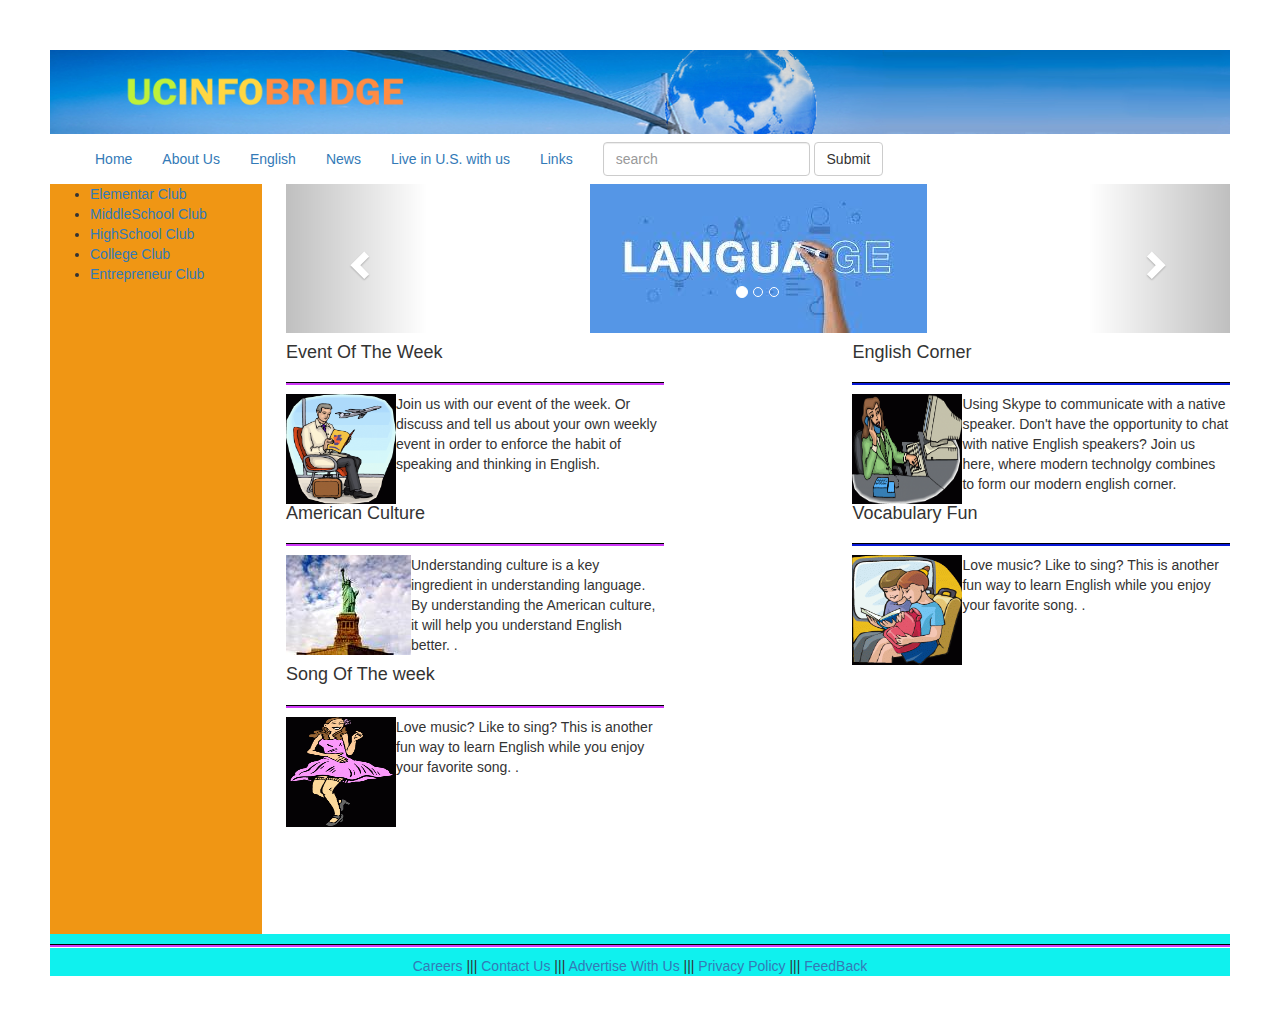
<file: index.html>
<!DOCTYPE html>
<html lang="en">
  <head>
    <meta charset="utf-8">
	<meta http-equiv="X-UA-Compatible" content="IE=edge">
	<meta name="viewport" content="width=device-width, initial-scale=1">
    <title>Ucinfobridge</title>
    <!-- Bootstrap -->
	<link href="css/bootstrap.css" rel="stylesheet">
	<link href="styles.css" rel="stylesheet" type="text/css">
	<!-- HTML5 shim and Respond.js for IE8 support of HTML5 elements and media queries -->
	<!-- WARNING: Respond.js doesn't work if you view the page via file:// -->
	<!--[if lt IE 9]>
		  <script src="https://oss.maxcdn.com/html5shiv/3.7.2/html5shiv.min.js"></script>
		  <script src="https://oss.maxcdn.com/respond/1.4.2/respond.min.js"></script>
		<![endif]-->
  </head>
  <body>
	<div class="container-fluid"></div>
    
        <header><img src="images/Header Background.jpg" class="img-responsive" alt="Placeholder image">
          <nav>
            <div class="container-fluid">
              <!-- Brand and toggle get grouped for better mobile display -->
              <div class="navbar-header"> </div>
              <!-- Collect the nav links, forms, and other content for toggling -->
              <div class="collapse navbar-collapse" id="defaultNavbar1">
                <ul class="nav navbar-nav">
                  <li class="active"><a href="index.html">Home<span class="sr-only">(current)</span></a></li>
                  <li><a href="About Us.html">About Us</a></li>
                  <li><a href="#"> English</a></li>
                  <li><a href="#">News</a></li>
                  <li><a href="#">Live in U.S. with us</a></li>
                  <li><a href="#">Links</a></li>
                  
                </ul>
                <form class="navbar-form navbar-left" role="search">
                  <div class="form-group">
                    <input type="text" class="form-control" placeholder="search">
                  </div>
                  <button type="submit" class="btn btn-default">Submit</button>
                </form>
                <ul class="nav navbar-nav navbar-right">
                  <li></li>
                  <li class="dropdown">
<ul class="dropdown-menu">
                <li><a href="#">Action</a></li>
                      <li><a href="#">Another action</a></li>
                      <li><a href="#">Something else here</a></li>
                      <li role="separator" class="divider"></li>
                      <li><a href="#">Separated link</a></li>
                    </ul>
                  </li>
                </ul>
              </div>
              <!-- /.navbar-collapse -->
            </div>
            <!-- /.container-fluid -->
          </nav>
          <!-- jQuery (necessary for Bootstrap's JavaScript plugins) --> 
	<script src="js/jquery-1.11.3.min.js"></script>

	<!-- Include all compiled plugins (below), or include individual files as needed --> 
	<script src="js/bootstrap.js"></script>
        </header>
        <section>
           <article>             
             <aside id="sidebar">
                <ul>                
                   <li><a HREF="login.html">Elementar Club</a></li>
                   <li><a HREF="login.html">MiddleSchool Club</a></li>
                   <li><a HREF="login.html">HighSchool Club</a></li>
                   <li><a HREF="login.html">College Club</a></li>
                   <li><a HREF="login.html">Entrepreneur Club</a></li>
                </ul>
             </aside>
             <div id="main">
             
               <div id="carousel1" class="carousel slide" data-ride="carousel">
                 <ol class="carousel-indicators">
                   <li data-target="#carousel1" data-slide-to="0" class="active"></li>
                   <li data-target="#carousel1" data-slide-to="1"></li>
                   <li data-target="#carousel1" data-slide-to="2"></li>
                 </ol>
                 <div class="carousel-inner" role="listbox">
                   <div class="item active"><img src="images/carousel1 .jpg" alt="First slide image" class="center-block">                     
                   </div>
                   <div class="item"><img src="images/carousel2 .jpg" alt="Second slide image" class="center-block">                     
                   </div>
                   <div class="item"><img src="images/carousel3 .jpg" alt="Third slide image" class="center-block">                     
                   </div>
                 </div>
                 <a class="left carousel-control" href="#carousel1" role="button" data-slide="prev"><span class="glyphicon glyphicon-chevron-left" aria-hidden="true"></span><span class="sr-only">Previous</span></a><a class="right carousel-control" href="#carousel1" role="button" data-slide="next"><span class="glyphicon glyphicon-chevron-right" aria-hidden="true"></span><span class="sr-only">Next</span></a></div>
               <div id="left"> 
                 <h4>Event Of The Week</h4> 
                 <img class="line" src="images/Conten line--Purple.gif" width="597" height="20" alt=""/>
                 <img class="icon" src="images/Event Icon.GIF" width="110" height="110" alt=""/>
                 <p>Join us with our event of the week. Or discuss and tell us about your own weekly event in order to enforce the habit of speaking and thinking in English.
                 </p>
                 <h4>American Culture</h4> 
                 <img class="line" src="images/Conten line--Purple.gif" width="597" height="20" alt=""/>
                 <img class="icon" src="images/Culture Icon.jpg" width="125" height="100" alt=""/>
                 <p>Understanding culture is a key ingredient in understanding language. By understanding the American culture, it will help you understand English better. .
                 </p>
                 <h4>Song Of The week</h4> 
                 <img class="line" src="images/Conten line--Purple.gif" width="597" height="20" alt=""/>
                 <img class="icon"
                 src="images/Song Icon.GIF" width="110" height="110" alt=""/>
                 <p>Love music? Like to sing? This is another fun way to learn English while you enjoy your favorite song. .</p>
</div>
               <div id="right">
               <h4>	English Corner</h4> 
                 <img class="line" src="images/content line--Blue.gif" width="597" height="20" alt=""/>
                 <img class="icon" src="images/English Corner Icon.GIF" width="110" height="110" alt=""/>
                 <p>Using Skype to communicate with a native speaker. Don't have the opportunity to chat with native English speakers? Join us here, where modern technolgy combines to form our modern english corner.</p>
                 <h4>Vocabulary Fun</h4> 
                 <img class="line" src="images/content line--Blue.gif" width="597" height="20" alt=""/>
                 <img  class="icon" src="images/Vocab Fun Icon.GIF" width="110" height="110" alt=""/>
                 <p>Love music? Like to sing? This is another fun way to learn English while you enjoy your favorite song. .</p>
               </div>
             </div>              
          </article>
        </section>        
        <footer>        
          <img src="images/Conten line--Purple.gif" width="100%" height="20" alt=""/>
          <center> <A HREF="careers.html">Careers</A> ||| <A HREF="contactus.">Contact Us</A> ||| <A HREF="www.angelfire.com">Advertise With Us </A> ||| <A HREF="www.angelfire.com">Privacy Policy </A> ||| <A HREF="feedback.html">FeedBack</A></center>
           
        </footer>
  </div>
  </body>
</html>
</file>
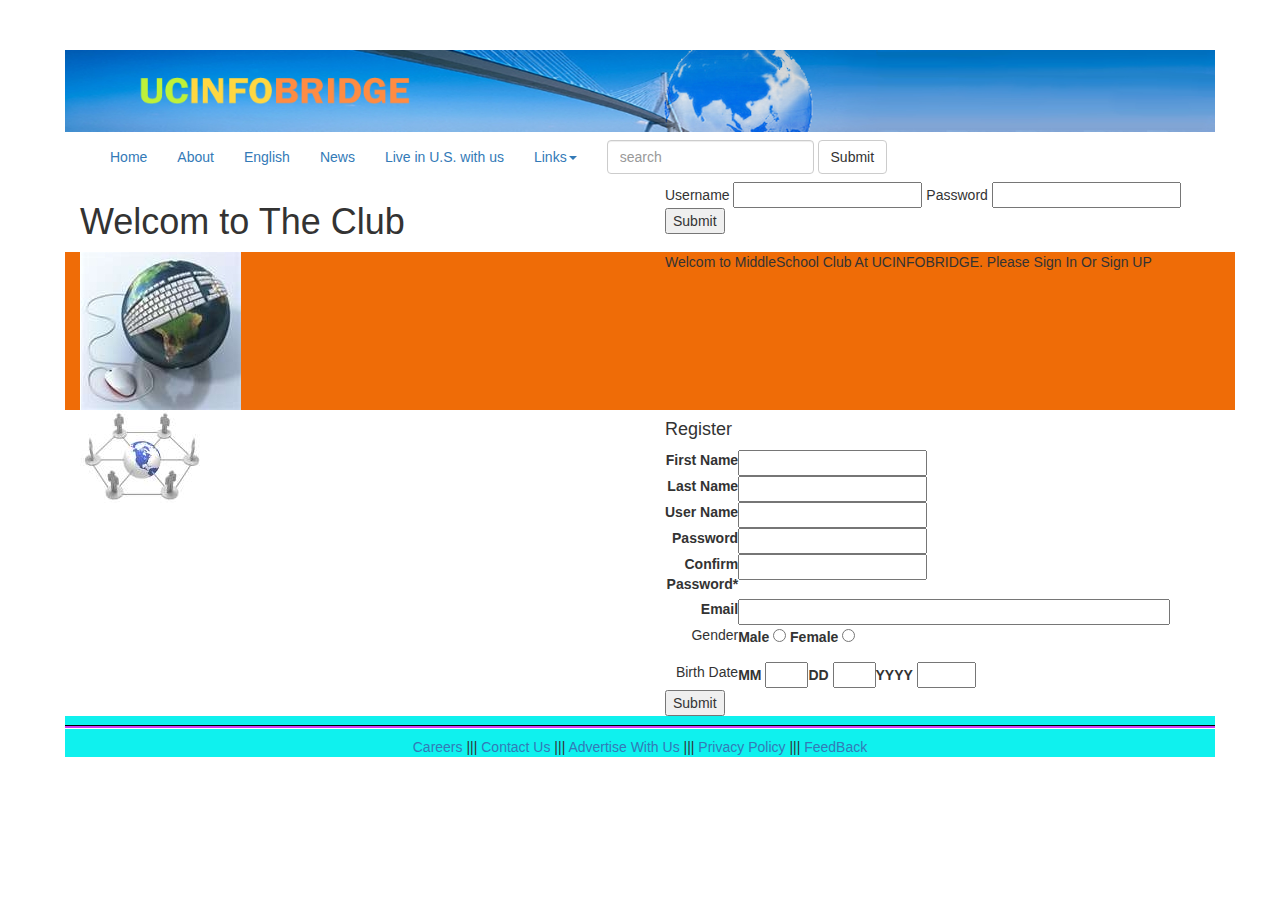
<file: login.html>
<!DOCTYPE html>
<html lang="en">
  <head>
    <meta charset="utf-8">
	<meta http-equiv="X-UA-Compatible" content="IE=edge">
	<meta name="viewport" content="width=device-width, initial-scale=1">
    <title>Untitled Document</title>
    <!-- Bootstrap -->
	<link href="css/bootstrap.css" rel="stylesheet">
	<link href="styles.css" rel="stylesheet" type="text/css">

	<!-- HTML5 shim and Respond.js for IE8 support of HTML5 elements and media queries -->
	<!-- WARNING: Respond.js doesn't work if you view the page via file:// -->
	<!--[if lt IE 9]>
		  <script src="https://oss.maxcdn.com/html5shiv/3.7.2/html5shiv.min.js"></script>
		  <script src="https://oss.maxcdn.com/respond/1.4.2/respond.min.js"></script>
		<![endif]-->
  </head>
  <body>
	<!-- jQuery (necessary for Bootstrap's JavaScript plugins) --> 
	<script src="js/jquery-1.11.3.min.js"></script>

	<!-- Include all compiled plugins (below), or include individual files as needed --> 
	<script src="js/bootstrap.js"></script>
    
  <div class="container-fluid">
       <header><img src="images/Header Background.jpg" class="img-responsive" alt="Placeholder image">
       <nav>
            <div class="container-fluid">
              <!-- Brand and toggle get grouped for better mobile display -->
              <div class="navbar-header"> </div>
              <!-- Collect the nav links, forms, and other content for toggling -->
              <div class="collapse navbar-collapse" id="defaultNavbar1">
                <ul class="nav navbar-nav">
                  <li class="active"><a href="index.html">Home<span class="sr-only">(current)</span></a></li>
                  <li><a href="#">About</a></li>
                  <li><a href="#"> English</a></li>
                  <li><a href="#">News</a></li>
                  <li><a href="#">Live in U.S. with us</a></li>
                  <li class="dropdown"><a href="#" class="dropdown-toggle" data-toggle="dropdown" role="button" aria-haspopup="true" aria-expanded="false">Links<span class="caret"></span></a>
                    <ul class="dropdown-menu">
                      <li><a href="#">Action</a></li>
                      <li><a href="#">Another action</a></li>
                      <li><a href="#">Something else here</a></li>
                      <li role="separator" class="divider"></li>
                      <li><a href="#">Separated link</a></li>
                      <li role="separator" class="divider"></li>
                      <li><a href="#">One more separated link</a></li>
                    </ul>
                  </li>
                </ul>
                <form class="navbar-form navbar-left" role="search">
                  <div class="form-group">
                    <input type="text" class="form-control" placeholder="search">
                  </div>
                  <button type="submit" class="btn btn-default">Submit</button>
                </form>
                <ul class="nav navbar-nav navbar-right">
                  <li></li>
                  <li class="dropdown">
<ul class="dropdown-menu">
                <li><a href="#">Action</a></li>
                      <li><a href="#">Another action</a></li>
                      <li><a href="#">Something else here</a></li>
                      <li role="separator" class="divider"></li>
                      <li><a href="#">Separated link</a></li>
                    </ul>
                  </li>
                </ul>
              </div>
              <!-- /.navbar-collapse -->
            </div>
            <!-- /.container-fluid -->
          </nav>
       </header>
     <section>
       <div class="container" >
<div class="row">
      <div class="col-xs-6">
         <h1>Welcom to The Club</h1>  
      </div>
      <div class="col-xs-6">
         <FORM ACTION="/cgi-bin/script_library/form_handler_mail" METHOD="POST">

	<td width="10%">Username
	<INPUT TYPE="text" NAME="visitor_name"></td>
	<td width="10%">Password
	<INPUT TYPE="text" NAME="email"></td>

	<INPUT TYPE="hidden" NAME="end_display" VALUE="http://www.angelfire.com/super2/yali/clubactivity.html">
	<INPUT TYPE="hidden" NAME="required" VALUE="email">
	<INPUT TYPE="hidden" NAME="order" VALUE="visitor_name, email">
	<INPUT TYPE="hidden" NAME="savefile" VALUE="visitors.txt">
	<INPUT TYPE="hidden" NAME="email_to" VALUE="yaliwei@sbcglobal.net">
	<td width="10%"><BR><INPUT TYPE="submit" VALUE="Submit"></td>

          </FORM>               
      </div>
      </div>
       <div class="row" id="login-heading">
         <div class="col-xs-6"><img src="images/login-globe.jpg" class="img-responsive" alt="Placeholder image">
         </div>
         <div class="col-xs-6">
           Welcom to MiddleSchool Club At UCINFOBRIDGE. Please Sign In Or Sign UP
         </div>
       </div>
       <div class="row">
         <div class="col-xs-6"><img src="images/login-icon.jpg" class="img-responsive" alt="Placeholder image">
           
         </div>
         <div class="col-xs-6">                
            <table width="90%" border="0" cellpadding="8">
    <tr>
      <td colspan="3" class="HeaderColor">        <h4>Register</h4>      </td>
    </tr>

    
      
      <td style="text-align: right" class="LabelColor" nowrap="nowrap">
        <label for="first"> First Name</label>      </td>
      <td colspan="2" class="TitleColor">
        <input type="text" id="firstname" name="textfield1" />
        <br />        <span class="small"></span>      </td>
    </tr>
 </tr>

    
      
      <td style="text-align: right" class="LabelColor" nowrap="nowrap">
        <label for="last"> Last Name</label>      </td>
      <td colspan="2" class="TitleColor">
        <input type="text" id="lastname" name="textfield2" />
        <br />        <span class="small"></span>      </td>
    </tr>


    <tr style="vertical-align: top">      
      <td style="text-align: right" class="LabelColor" nowrap="nowrap">
        <label for="username"> User Name</label>      </td>
      <td colspan="2" class="TitleColor">
        <input type="text" id="username" name="textfield" />
        <br />        <span class="small"></span>      </td>
    </tr>
    <tr style="vertical-align: top">
      <td style="text-align: right" class="LabelColor">
        <label for="password"> Password</label>      </td>
      <td colspan="2" class="TitleColor">        <input type="text" id="password" name="textfield2" />      </td>
    </tr>
    <tr style="vertical-align: top">
      <td style="text-align: right" class="LabelColor">
        <label for="confirmpassword"> Confirm<br />
        Password*</label>      </td>
      <td colspan="2" class="TitleColor">
        <input type="text" id="confirmpassword" name="textfield3" />
        <br />        <span class="small"></span>      </td>
    </tr>
        <tr style="vertical-align: top">
      <td style="text-align: right" class="LabelColor">
        <label for="email"> Email</label>      </td>
      <td colspan="2" class="TitleColor">        <input type="text" id="email" name="textfield6" size="50" />      </td>
    </tr>
    <tr style="vertical-align: top">
      <td style="text-align: right" class="LabelColor">        Gender      </td>
      <td colspan="2">        <p class="TitleColor">
          <label for="male">Male </label>
          <input type="radio" id="male" name="radiobutton1" value="radiobutton" />
          <label for="female">Female </label>
          <input type="radio" id="female" name="radiobutton1" value="radiobutton" />
        </p>      </td>
    </tr>
    <tr style="vertical-align: top">
      <td style="text-align: right" class="LabelColor">        Birth Date      </td>
      <td colspan="2">        <table border="0" cellspacing="2" cellpadding="0">
          <tr style="text-align: left">
            <td class="TitleColor">
              <label for="month">MM </label>
              <input type="text" id="month" name="textfield7" size="2" />            </td>
            <td class="TitleColor">
              <label for="day">DD </label>
              <input type="text" id="day" name="textfield8" size="2" />            </td>
            <td class="TitleColor">
              <label for="year">YYYY </label>
              <input type="text" id="year" name="textfield9" size="4" />            </td>
          </tr>
        </table>      </td>
    </tr>
    <tr style="vertical-align: top">
      <td colspan="3">
            <tr style="vertical-align: top" class="FooterColor">
      <td colspan="3">
        <input type="submit" name="SubmitName" value="Submit" onSubmit="SubmitPassword(this.form)">     </td>
                    </tr>
               </table>
            </form>              
         </div>
       </div>
       
            </section>
     <footer>
       <img src="images/Conten line--Purple.gif" width="100%" height="20" alt=""/>
       <center> <A HREF="careers.html">Careers</A> ||| <A HREF="contactus.">Contact Us</A> ||| <A HREF="www.angelfire.com">Advertise With Us </A> ||| <A HREF="www.angelfire.com">Privacy Policy </A> ||| <A HREF="feedback.html">FeedBack</A></center>
       </footer>
       
  </div>
  </body>
</html>
</file>
<file: styles.css>
@charset "utf-8";
/* CSS Document */
@media(min-width:400px) {#sidebar {break-before: always;} }
  body{margin:50px;}
/* CSS for home page*/
#sidebar{width:18%; height:750px;float: left; background-color:#F09614; }
#main{width:80%; float:right;}
.icon{float:left;}
.line{ width: 100%;}  
h4{ clear:both;}
#left{ width: 40%; float: left; background color:#A7A7A7;}

#right{ width: 40%; float: right;}
footer{clear:both; background:#0FF1EE;}
hr{ width:100%; color:#9900FF;}
#footer-line{width:100%; height:20px;}

/* CSS for login page */

#Main{width:80%; padding}
#login-heading{background-color:#EF6C07;}
/* CSS for About Us page */
#aboutus-heading{border-top-width:px;border-top-style:solid;background-color:#EF6C07;}

/* test*/
</file>
